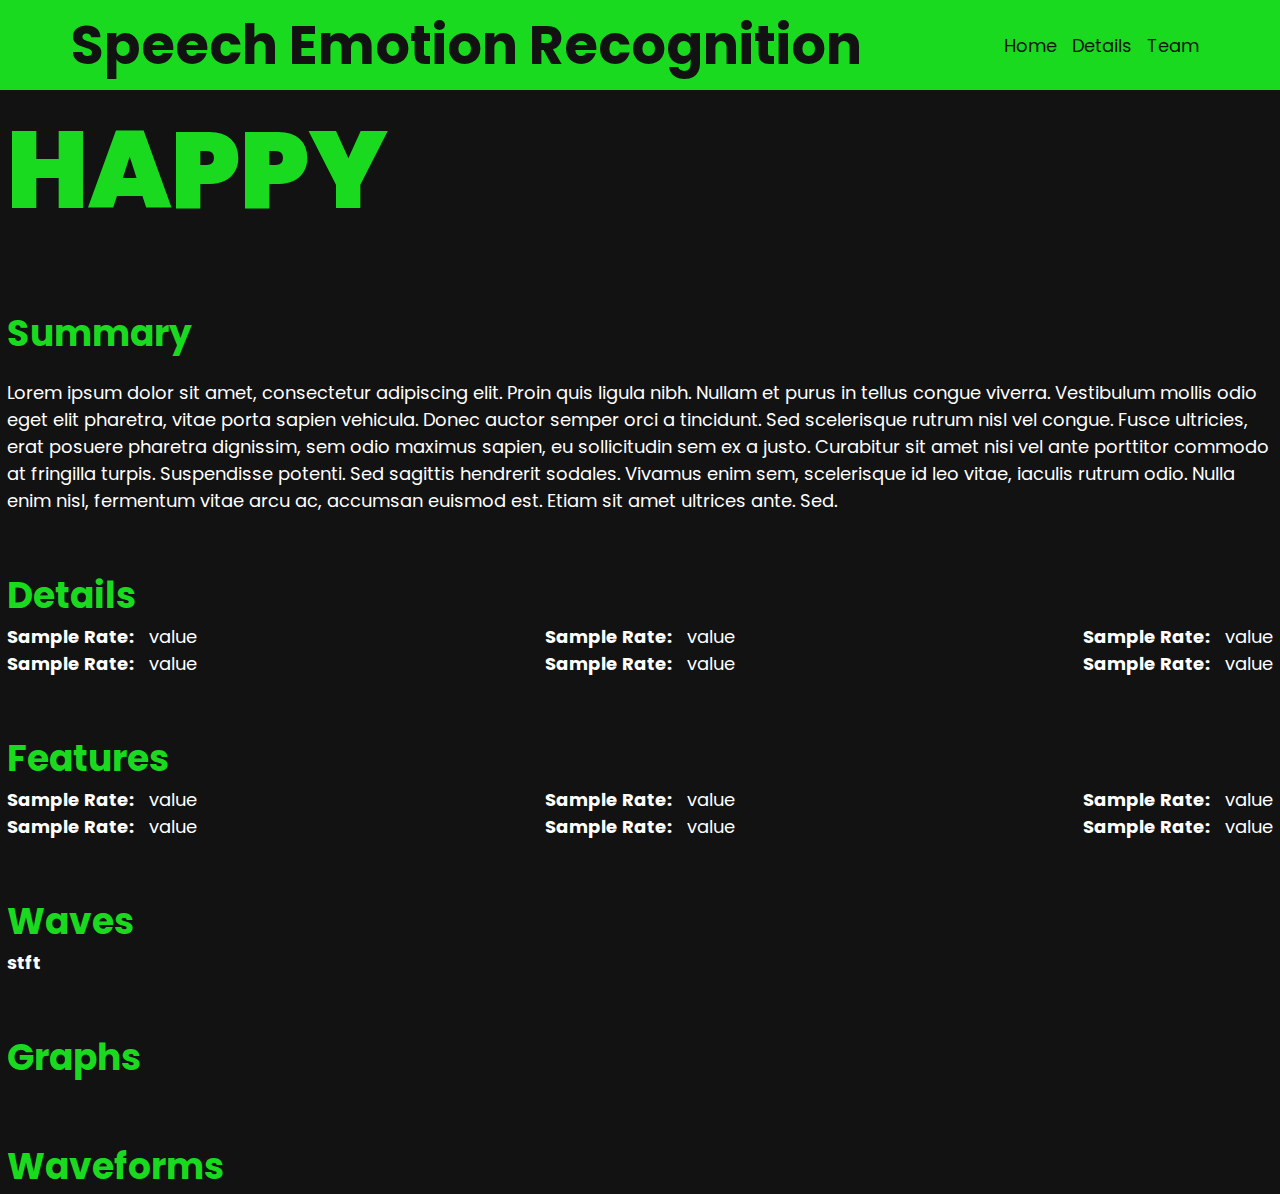
<file: web/result.html>
<!DOCTYPE html>
<html lang="en">
<head>
    <meta charset="UTF-8">
    <meta http-equiv="X-UA-Compatible" content="IE=edge">
    <meta name="viewport" content="width=device-width, initial-scale=1.0">
    <title>Speech Emotion Recognition</title>
    <link rel="stylesheet" href="style.css">
    <link rel="preconnect" href="https://fonts.googleapis.com">
    <link rel="preconnect" href="https://fonts.gstatic.com" crossorigin>
    <link href="https://fonts.googleapis.com/css2?family=Poppins:ital,wght@0,100;0,400;0,500;0,700;1,100;1,400&display=swap" rel="stylesheet">
</head>
<body>
    <nav>
        <h1>Speech Emotion Recognition</h1>
        <ul>
            <li>Home</li>
            <li>Details</li>
            <li>Team</li>
        </ul>
    </nav>
    <main>
       
        <div class="emotion">
            HAPPY
        </div>
        <h2>Summary</h2>
        <p>Lorem ipsum dolor sit amet, consectetur adipiscing elit. Proin quis ligula nibh. Nullam et purus in tellus congue viverra. Vestibulum mollis odio eget elit pharetra, vitae porta sapien vehicula. Donec auctor semper orci a tincidunt. Sed scelerisque rutrum nisl vel congue. Fusce ultricies, erat posuere pharetra dignissim, sem odio maximus sapien, eu sollicitudin sem ex a justo. Curabitur sit amet nisi vel ante porttitor commodo at fringilla turpis. Suspendisse potenti. Sed sagittis hendrerit sodales.

            Vivamus enim sem, scelerisque id leo vitae, iaculis rutrum odio. Nulla enim nisl, fermentum vitae arcu ac, accumsan euismod est. Etiam sit amet ultrices ante. Sed.</p>
        <h2>Details</h2>
        <ul>
            <li><strong>Sample Rate:</strong> &nbsp; value</li>
            <li><strong>Sample Rate:</strong> &nbsp; value</li>
            <li><strong>Sample Rate:</strong> &nbsp; value</li>
        </ul>
        <ul>
            <li><strong>Sample Rate:</strong> &nbsp; value</li>
            <li><strong>Sample Rate:</strong> &nbsp; value</li>
            <li><strong>Sample Rate:</strong> &nbsp; value</li>
        </ul>
        <h2>Features</h2>
        <ul>
            <li><strong>Sample Rate:</strong> &nbsp; value</li>
            <li><strong>Sample Rate:</strong> &nbsp; value</li>
            <li><strong>Sample Rate:</strong> &nbsp; value</li>
        </ul>
        <ul>
            <li><strong>Sample Rate:</strong> &nbsp; value</li>
            <li><strong>Sample Rate:</strong> &nbsp; value</li>
            <li><strong>Sample Rate:</strong> &nbsp; value</li>
        </ul>
        <h2>Waves</h2>
        <strong>stft</strong>
        <h2>Graphs</h2>
        <h2>Waveforms</h2>


    </main>
</body>
</html>
</file>
<file: web/style.css>
:root {
    --primary-color : #1ada20;
    --bg-color : #121212;
    --white:#fff;
}


* {
    padding:0;
    margin:0;
    font-family: 'Poppins', sans-serif;
    font-size:18px; 
}


body {
    background-color: var(--bg-color);
    color:var(--white);
    height: 100vh;
    width:100vw;
    font-size:18px;
}

nav {
    height: 10vh;
    color:var(--bg-color);
    background-color: var(--primary-color)  ;
    display:flex;
    justify-content: space-around;
    align-items:center;
}
nav ul{
    list-style: none;
}
nav ul li{
    display:inline-block;
    margin-right:10px;
}
h1{
    font-size:3rem;
}

h2{
    font-size: 2rem;
    color:var(--primary-color);
    margin-top:3rem;
}
p{
    margin-top:1rem;
}
.file-drag{
    display:flex;
    flex-direction: column;
    justify-content: center;
    align-items:center;
    height:90vh; 
}

.upbtn{
    border: 3px solid var(--primary-color);
    padding: 1rem 1.5rem;
    margin-top:1rem;
}

main{
    max-width:1400px;
    margin: auto;
    padding: 0 0.4rem;
}

.emotion{
    color:var(--primary-color);
    font-size:6rem;
    font-weight: 900;
}
main ul{
    list-style: none;
    display:flex;
    justify-content: space-between;
}
main ul li{
    display:inline-block;
   
}
</file>
